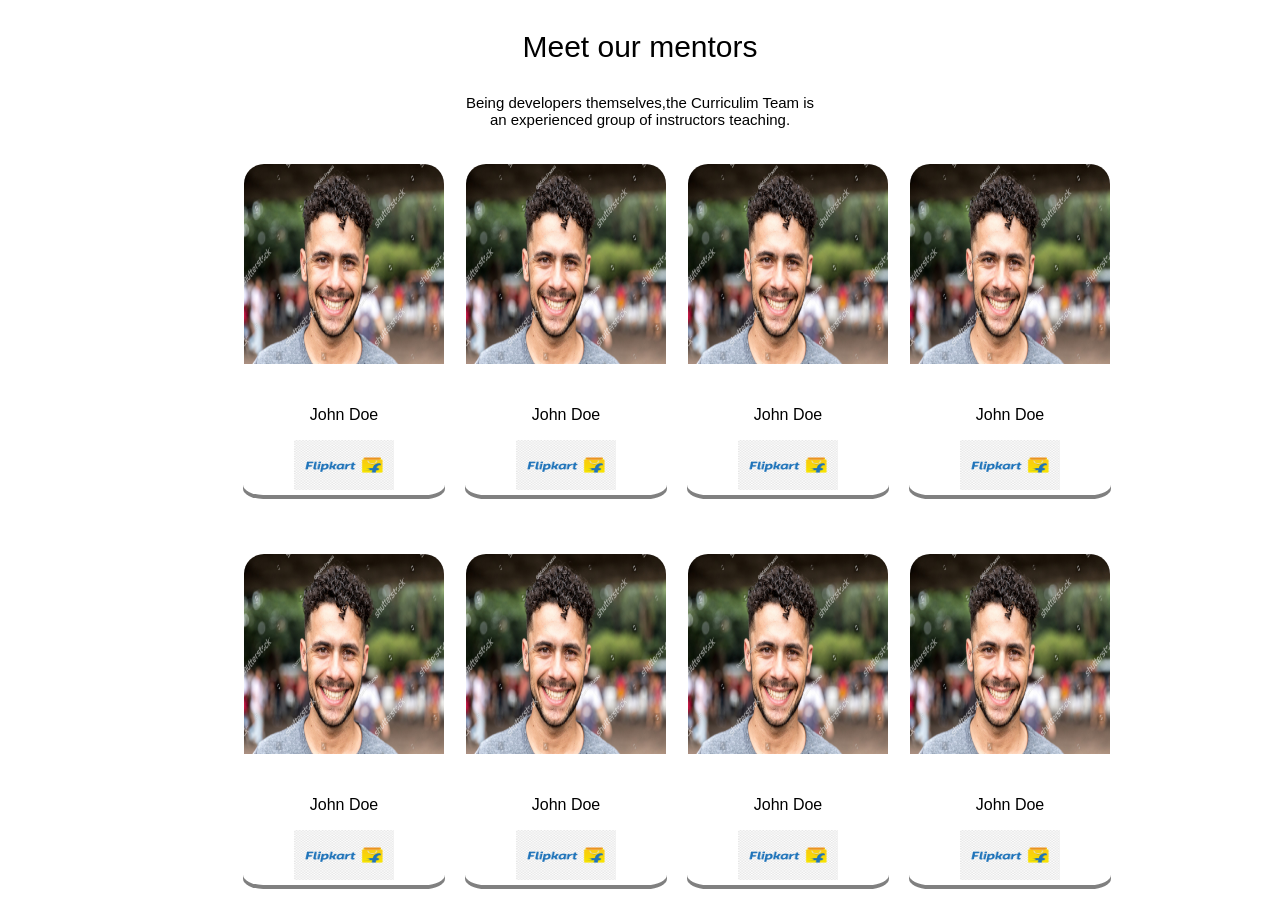
<file: index.html>
<!-- homework 2_7 -->
<!DOCTYPE html>
<html lang="en">
<head>
    <meta charset="UTF-8">
    <meta name="viewport" content="width=device-width, initial-scale=1.0">
    <title>Table</title>
    <link rel="stylesheet" href="./style.css">
</head>
<body>
    <div class="heading">
        <p id="p1">Meet our mentors</p>
        <p id="p2">Being developers themselves,the Curriculim Team is<br/>an experienced group of instructors teaching.</p>
    </div>
    <div class="tables">
    <div class="table1">
        <table style="border-spacing: 20px;">
            <tr class="tr1">
                <td style="height: 100px;"><img style="border-top-left-radius: 10%; border-top-right-radius: 10%;" height="200px" width="200px" src="./man face.jpg" alt=""></td>
                <td style="height: 100px;"><img style="border-top-left-radius: 10%; border-top-right-radius: 10%;" height="200px" width="200px" src="./man face.jpg" alt=""></td>
                <td style="height: 100px;"><img style="border-top-left-radius: 10%; border-top-right-radius: 10%;" height="200px" width="200px" src="./man face.jpg" alt=""></td>
                <td style="height: 100px;"><img style="border-top-left-radius: 10%; border-top-right-radius: 10%;" height="200px" width="200px" src="./man face.jpg" alt=""></td>
            </tr>
            <tr class="tr2">
                <td style="border-bottom-left-radius: 10%; border-bottom-right-radius: 10%; box-shadow: 0px 4px 0px 0px grey; text-align: center;"><p>John Doe</p><img height="50px" width="100px" src="./png-transparent-flipkart-logo.png" alt=""></td>
                <td style="border-bottom-left-radius: 10%; border-bottom-right-radius: 10%; box-shadow: 0px 4px 0px 0px grey; text-align: center;"><p>John Doe</p><img height="50px" width="100px" src="./png-transparent-flipkart-logo.png" alt=""></td>
                <td style="border-bottom-left-radius: 10%; border-bottom-right-radius: 10%; box-shadow: 0px 4px 0px 0px grey; text-align: center;"><p>John Doe</p><img height="50px" width="100px" src="./png-transparent-flipkart-logo.png" alt=""></td>
                <td style="border-bottom-left-radius: 10%; border-bottom-right-radius: 10%; box-shadow: 0px 4px 0px 0px grey; text-align: center;"><p>John Doe</p><img height="50px" width="100px" src="./png-transparent-flipkart-logo.png" alt=""></td>
            </tr>
        </table><br/>
        <div class="table2">
            <table style="border-spacing: 20px;">
                <tr class="tr1">
                    <td style="height: 100px;"><img style="border-top-left-radius: 10%; border-top-right-radius: 10%;" height="200px" width="200px" src="./man face.jpg" alt=""></td>
                    <td style="height: 100px;"><img style="border-top-left-radius: 10%; border-top-right-radius: 10%;" height="200px" width="200px" src="./man face.jpg" alt=""></td>
                    <td style="height: 100px;"><img style="border-top-left-radius: 10%; border-top-right-radius: 10%;" height="200px" width="200px" src="./man face.jpg" alt=""></td>
                    <td style="height: 100px;"><img style="border-top-left-radius: 10%; border-top-right-radius: 10%;" height="200px" width="200px" src="./man face.jpg" alt=""></td>
                </tr>
                <tr class="tr2">
                    <td style="border-bottom-left-radius: 10%; border-bottom-right-radius: 10%; box-shadow: 0px 4px 0px 0px grey; text-align: center;"><p>John Doe</p><img height="50px" width="100px" src="./png-transparent-flipkart-logo.png" alt=""></td>
                    <td style="border-bottom-left-radius: 10%; border-bottom-right-radius: 10%; box-shadow: 0px 4px 0px 0px grey; text-align: center;"><p>John Doe</p><img height="50px" width="100px" src="./png-transparent-flipkart-logo.png" alt=""></td>
                    <td style="border-bottom-left-radius: 10%; border-bottom-right-radius: 10%; box-shadow: 0px 4px 0px 0px grey; text-align: center;"><p>John Doe</p><img height="50px" width="100px" src="./png-transparent-flipkart-logo.png" alt=""></td>
                    <td style="border-bottom-left-radius: 10%; border-bottom-right-radius: 10%; box-shadow: 0px 4px 0px 0px grey; text-align: center;"><p>John Doe</p><img height="50px" width="100px" src="./png-transparent-flipkart-logo.png" alt=""></td>
                </tr>
            </table>
    </div>
</div>
</body>
</html>
</file>
<file: style.css>
*{
    font-family: Arial, Helvetica, sans-serif;
}
#p1{
    font-size: 30px;
    text-align: center;
}
#p2{
    font-size: 15px;
    text-align: center;
}
.tables{
    margin-left: 215px;
}
.table1{
    border-spacing: 40px;
    
}
.td{
    text-align: center;
}
</file>
